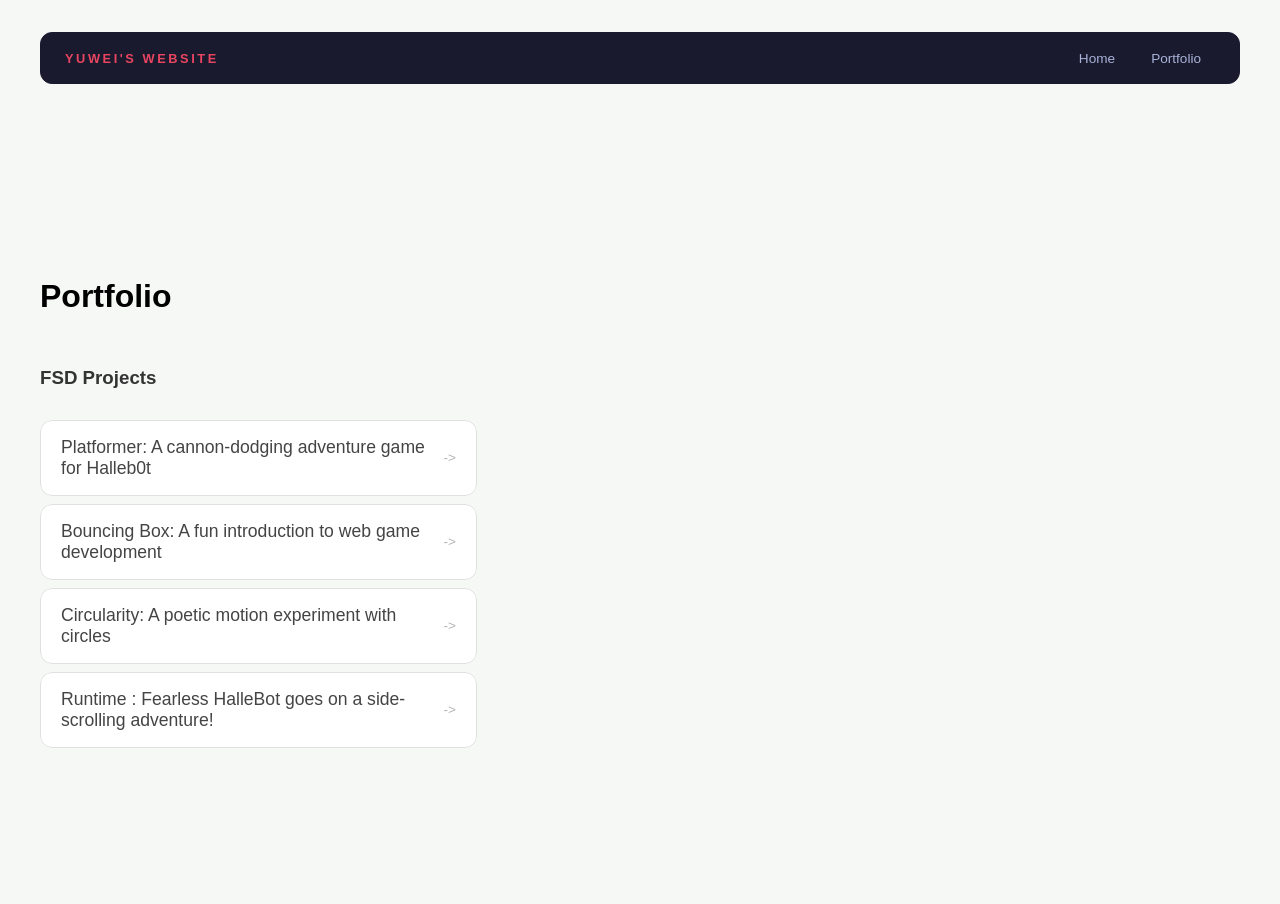
<file: portfolio.html>
<!DOCTYPE html>
<html>
  <head>
    <title>Yuwei's Website</title>
    <link rel="stylesheet" href="style.css" />
  </head>

  <body>
    <!-- All content goes here -->
    <div id="all-contents">
      <nav>
        <h1>Yuwei's Website</h1>
        <ul id="nav-ul">
          <li class="nav-li">
            <a href="index.html">Home</a>
          </li>
          <li class="nav-li">
            <a href="portfolio.html">Portfolio</a>
          </li>

        </ul>
      </nav>

      <main>
        <div class="content">
           <h1>Portfolio</h1>
           <h3>FSD Projects</h3>
           <ul id="portfolio">
             <li>
                <a href="fsd-projects/platformer/">Platformer: A cannon-dodging adventure game for Halleb0t</a>
             </li>
             <li>
                <a href="fsd-projects/bouncing-box/">Bouncing Box: A fun introduction to web game development</a>
             </li>
             <li>
               <a href="fsd-projects/circularity/">Circularity: A poetic motion experiment with circles</a>
             </li>
             <li>
               <a href="projects/runtime/">Runtime : Fearless HalleBot goes on a side-scrolling adventure!</a>
             </li>

           </ul>

    

        </div>
      </main>
    </div>
  </body>
</html>
</file>
<file: style.css>
* {
    box-sizing: border-box;
}

body { 
    margin: 0;
    background: #f5f8f5;
    color: #333;
    font-family: "Helvetica Neue", Arial, sans-serif;
}
    

#all-contents{ max-width: 1500px;
min-height: 100vh;
margin: 0 auto;
padding: 32px 40px;
}

main{
    display: grid;
    grid-template-columns: minmax(220px, 1fr) minmax(420px, 1.6fr);
    align-items: center;
    min-height: calc(100vh - 160px);
    gap: clamp(32px, 5vw, 80px);
}

.sidebar{
    width: 100%;
}

.content {
    display: flex;
    flex-direction: column;
    align-items: flex-start;
    gap: 12px;
}
h2{
    margin:0;
    font-size: clamp(4rem, 10vw, 7rem);
    line-height: 0.9;
    font-weight: 900;
    letter-spacing:-0.04em;
    text-transform: uppercase;
    color: #e94560; 
}

.content > p {
    margin: 0;
    color: #a8b2d8;
    font-size: 0.9em;
    text-transform: uppercase;
    letter-spacing: 0.15em; 
    line-height: 1.4;
}

#interest{
    margin-top: 32px;
    width: 100%;
}

#interests h3 {
    margin: 0 0 12px;
    font-size: 0.75rem; 
    font-weight: 700;
    text-transform: uppercase;
    letter-spacing: 0.2em;
    color: #e94560
}    

#interest ul {
    list-style: none;
    margin: 0;
    padding: 0;
    display: flex;
    flex-wrap: wrap;
    gap: 8px;
}

#interests li {
    color: #ffe8ec;
    font-size: 1rem;
    font-weight: 600;
    padding: 10px 20px;
    background: #a8b2d8;
    border: 1px solid #e94560;
    border-radius: 100px;
    transition: background 0.25s ease, color 0.25s ease, transform 0.25s ease;
    cursor: default;
}


#interests li:hover {
    background: #e94560;
    color: #fff;
    border-color: #000;
    transform: translateY(-2px);
}

.sidebar-img {
    width: 100%;
    max-width: 760px;
    aspect-ratio: 3 / 4;
    object-fit: cover;
    display: block;
    border-radius: 24px;
    filter: grayscale(100%);
    box-shadow: 0 8px 30px rgba(0, 0, 0, 0.12);
    transition: filter 0.4s ease, transform 0.4s ease, box-shadow 0.4s ease;
}

.sidebar-img:hover {
    filter: grayscale(0%);
    transform: translateY(-4px);
    box-shadow: 0 16px 40px rgba(0, 0, 0, 0.18);
}

nav {
    display: flex;
    justify-content: space-between;
    align-items: center;
    margin-bottom: 48px;
    padding: 16px 24px;
    background: #1a1a2e;
    border: 1px solid #1a1a2e;
    border-radius: 12px;
}

nav h1 {
    margin: 0;
    font-size: 0.8rem;
    font-weight: 700;
    text-transform: uppercase;
    letter-spacing: 0.2em;
    color: #e94560;
}

#nav-ul {
    list-style: none;
    display: flex;
    gap: 8px;
    margin: 0;
    padding: 0;
}

.nav-li a {
    color: #a8b2d8;
    text-decoration: none;
    font-size: 0.85rem;
    font-weight: 500;
    padding: 6px 14px;
    border-radius: 8px;
    transition: background 0.25s ease, color 0.25s ease;
}

.nav-li a:hover {
    background: #e94560;
    color: #fff;
}


/* Portfolio styles */
.content h1 {
  color: black;
}

#portfolio {
  list-style: none;
  margin: 0;
  padding: 0;
  width: 100%;
  display: flex;
  flex-direction: column;
  gap: 8px;
}

#portfolio li {
  border-radius: 12px;
  overflow: hidden;
}

#portfolio a {
  display: flex;
  justify-content: space-between;
  align-items: center;
  text-decoration: none;
  color: #444;
  padding: 16px 20px;
  font-size: 1.1rem;
  font-weight: 500;
  background: #fff;
  border: 1px solid #e0e0e0;
  border-radius: 12px;
  transition: background 0.25s ease, color 0.25s ease, transform 0.25s ease;
}

#portfolio a:hover {
  background: #000;
  color: #fff;
  transform: translateX(4px);
}

#portfolio a::after {
  content: "->";
  font-size: 0.85rem;
  opacity: 0.4;
  transition: opacity 0.25s ease;
  white-space: nowrap;
}

#portfolio a:hover::after {
  opacity: 1;
}
</file>
